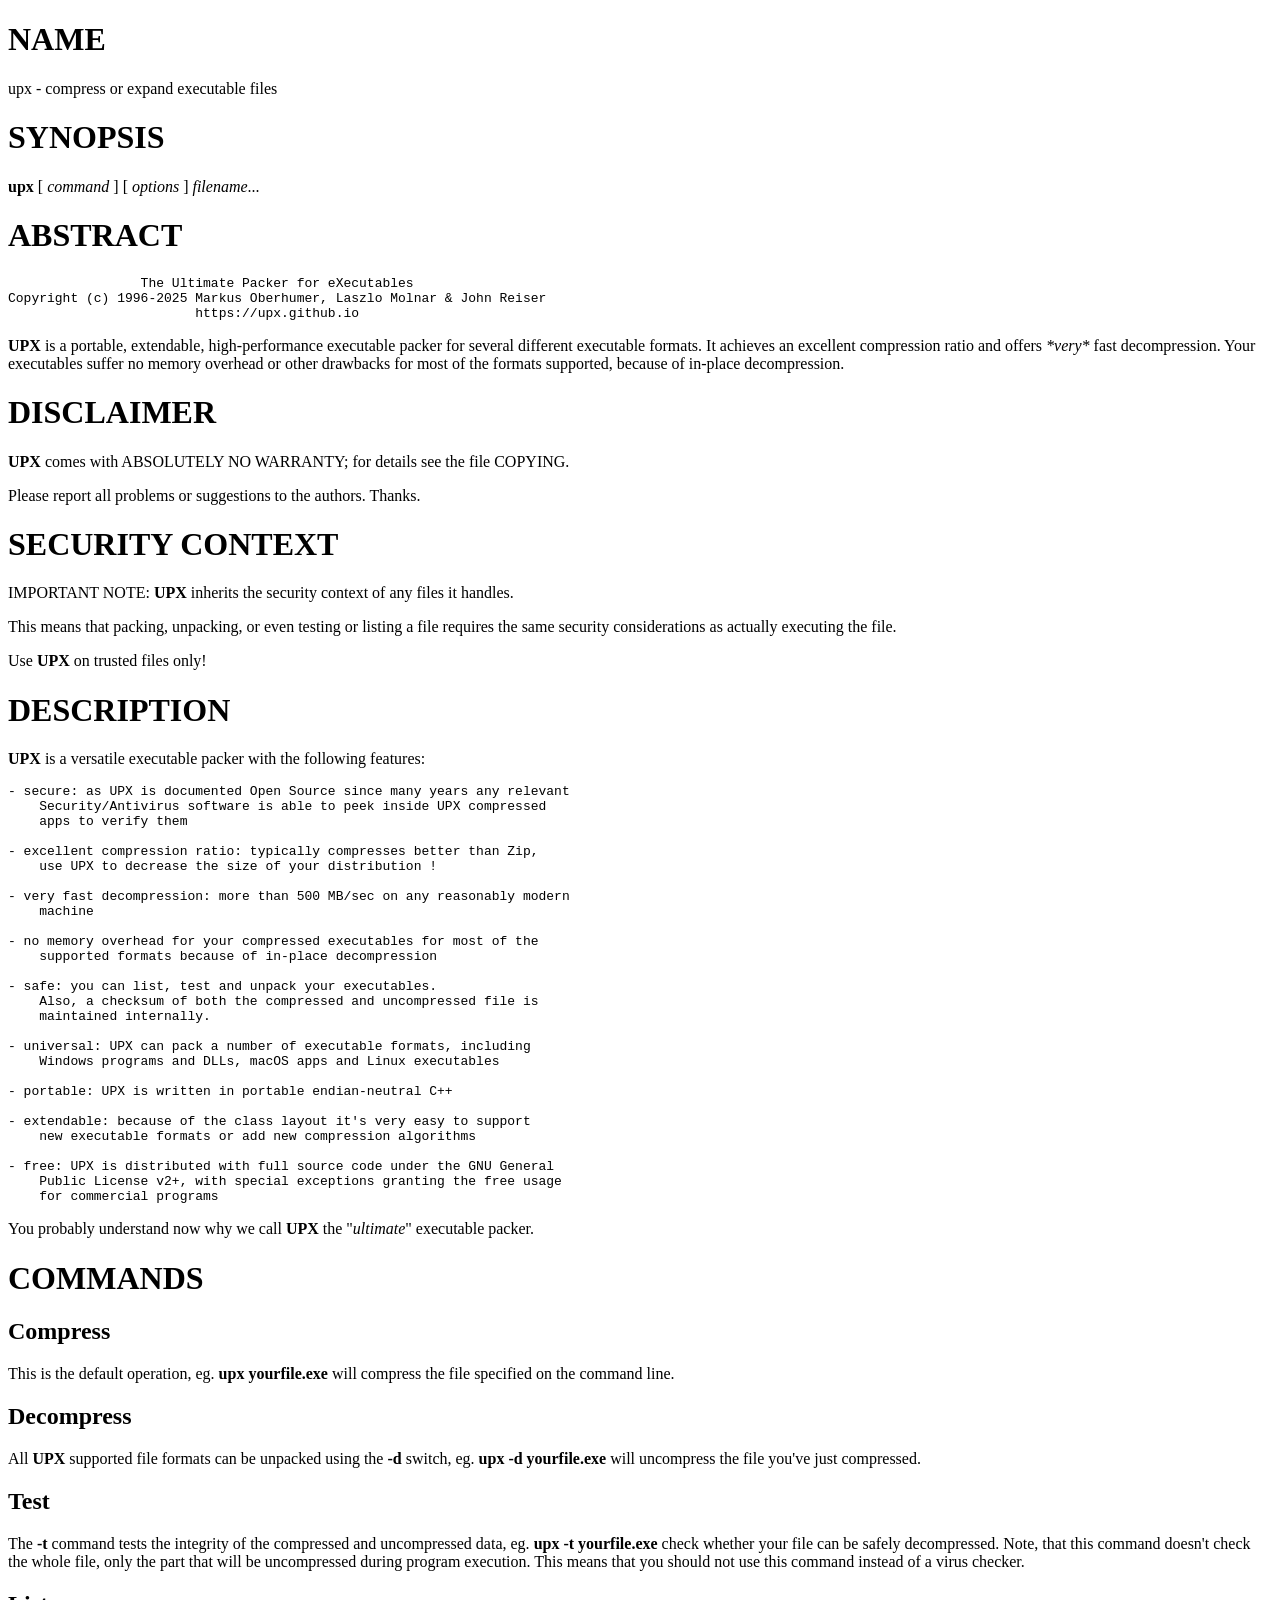
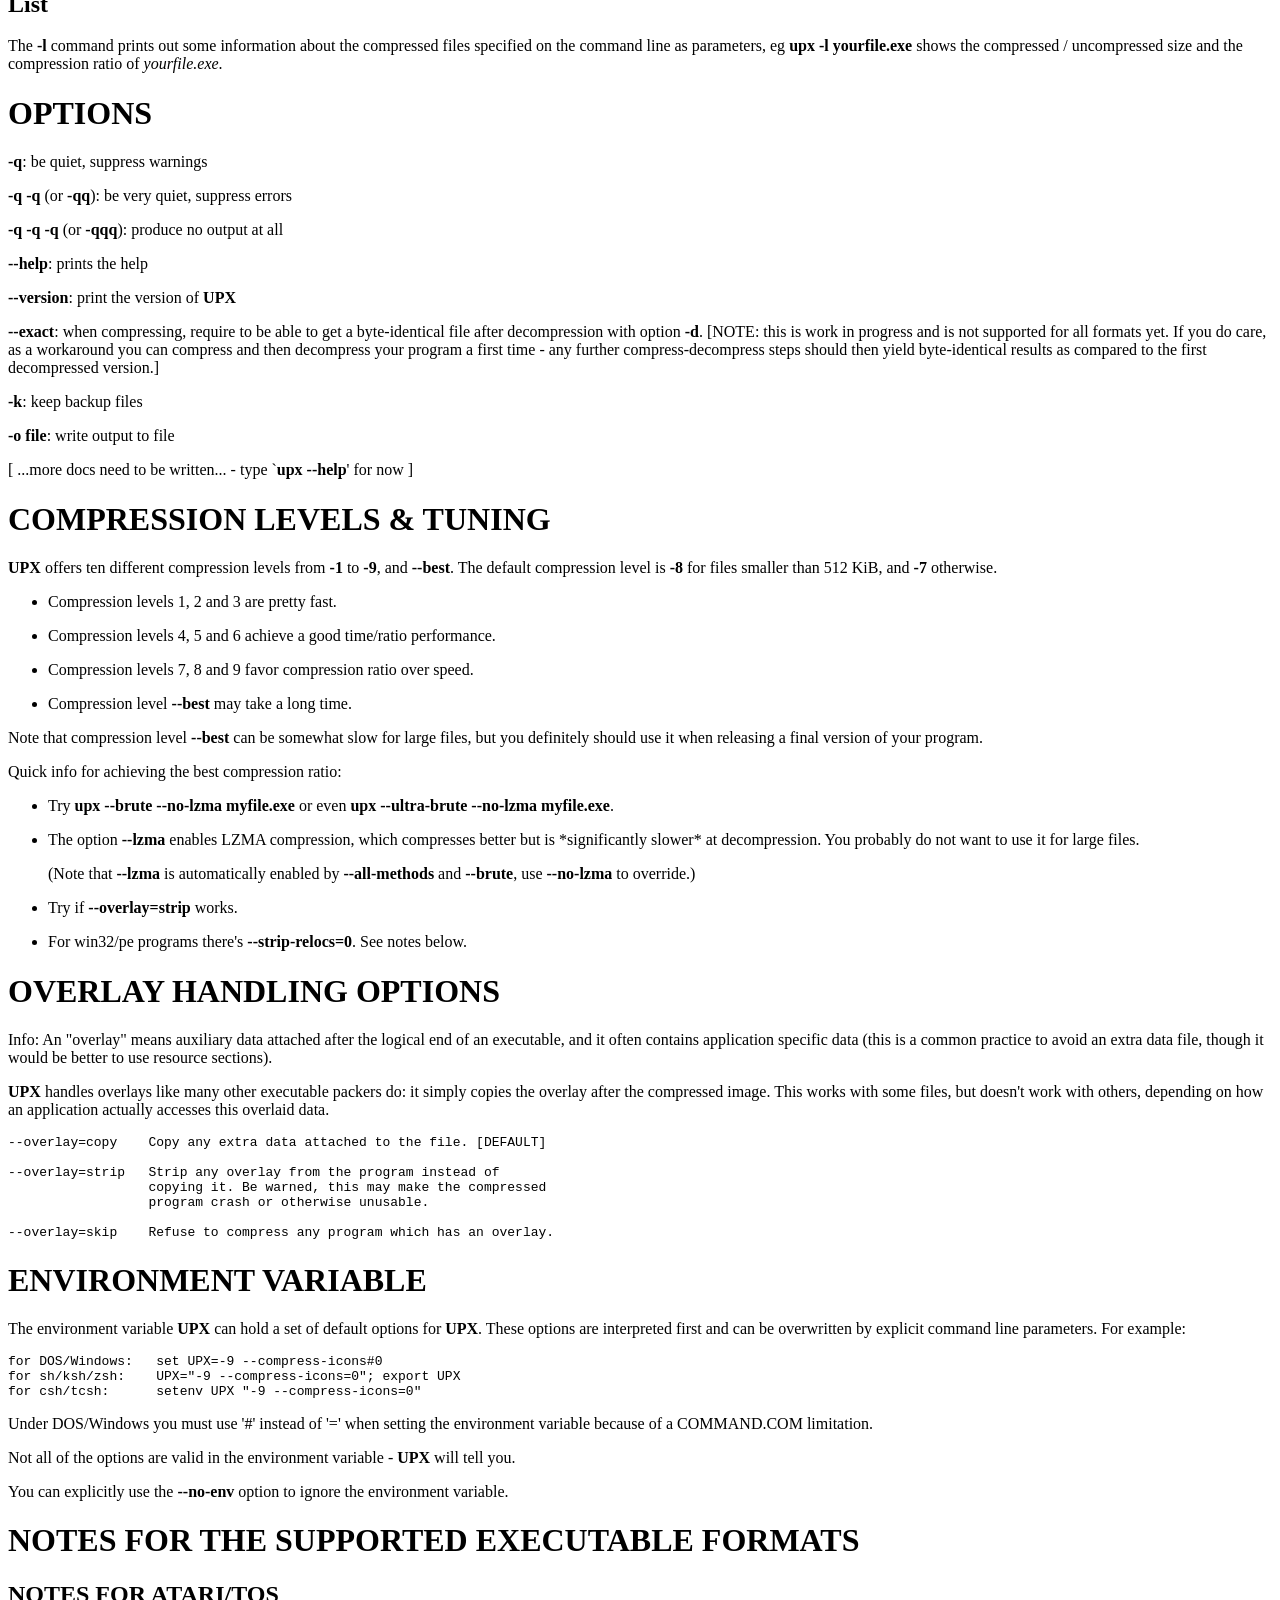
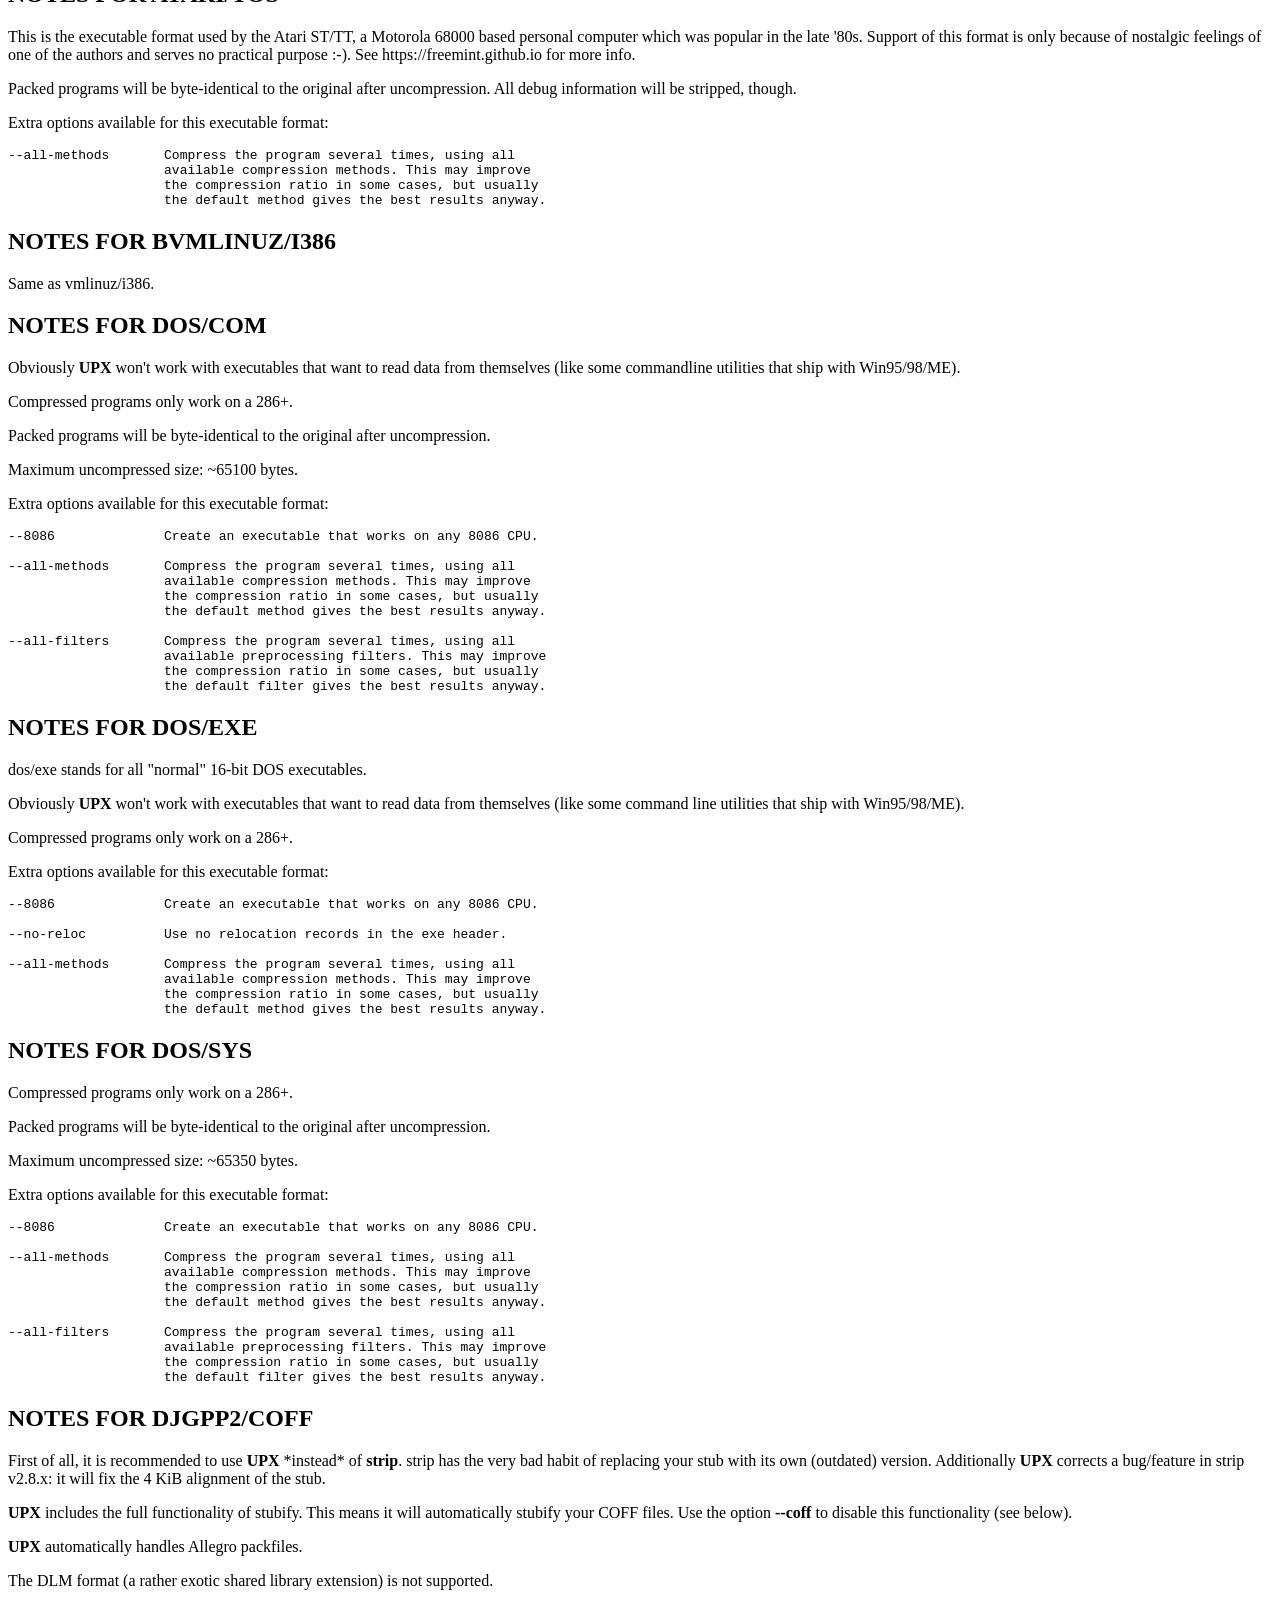
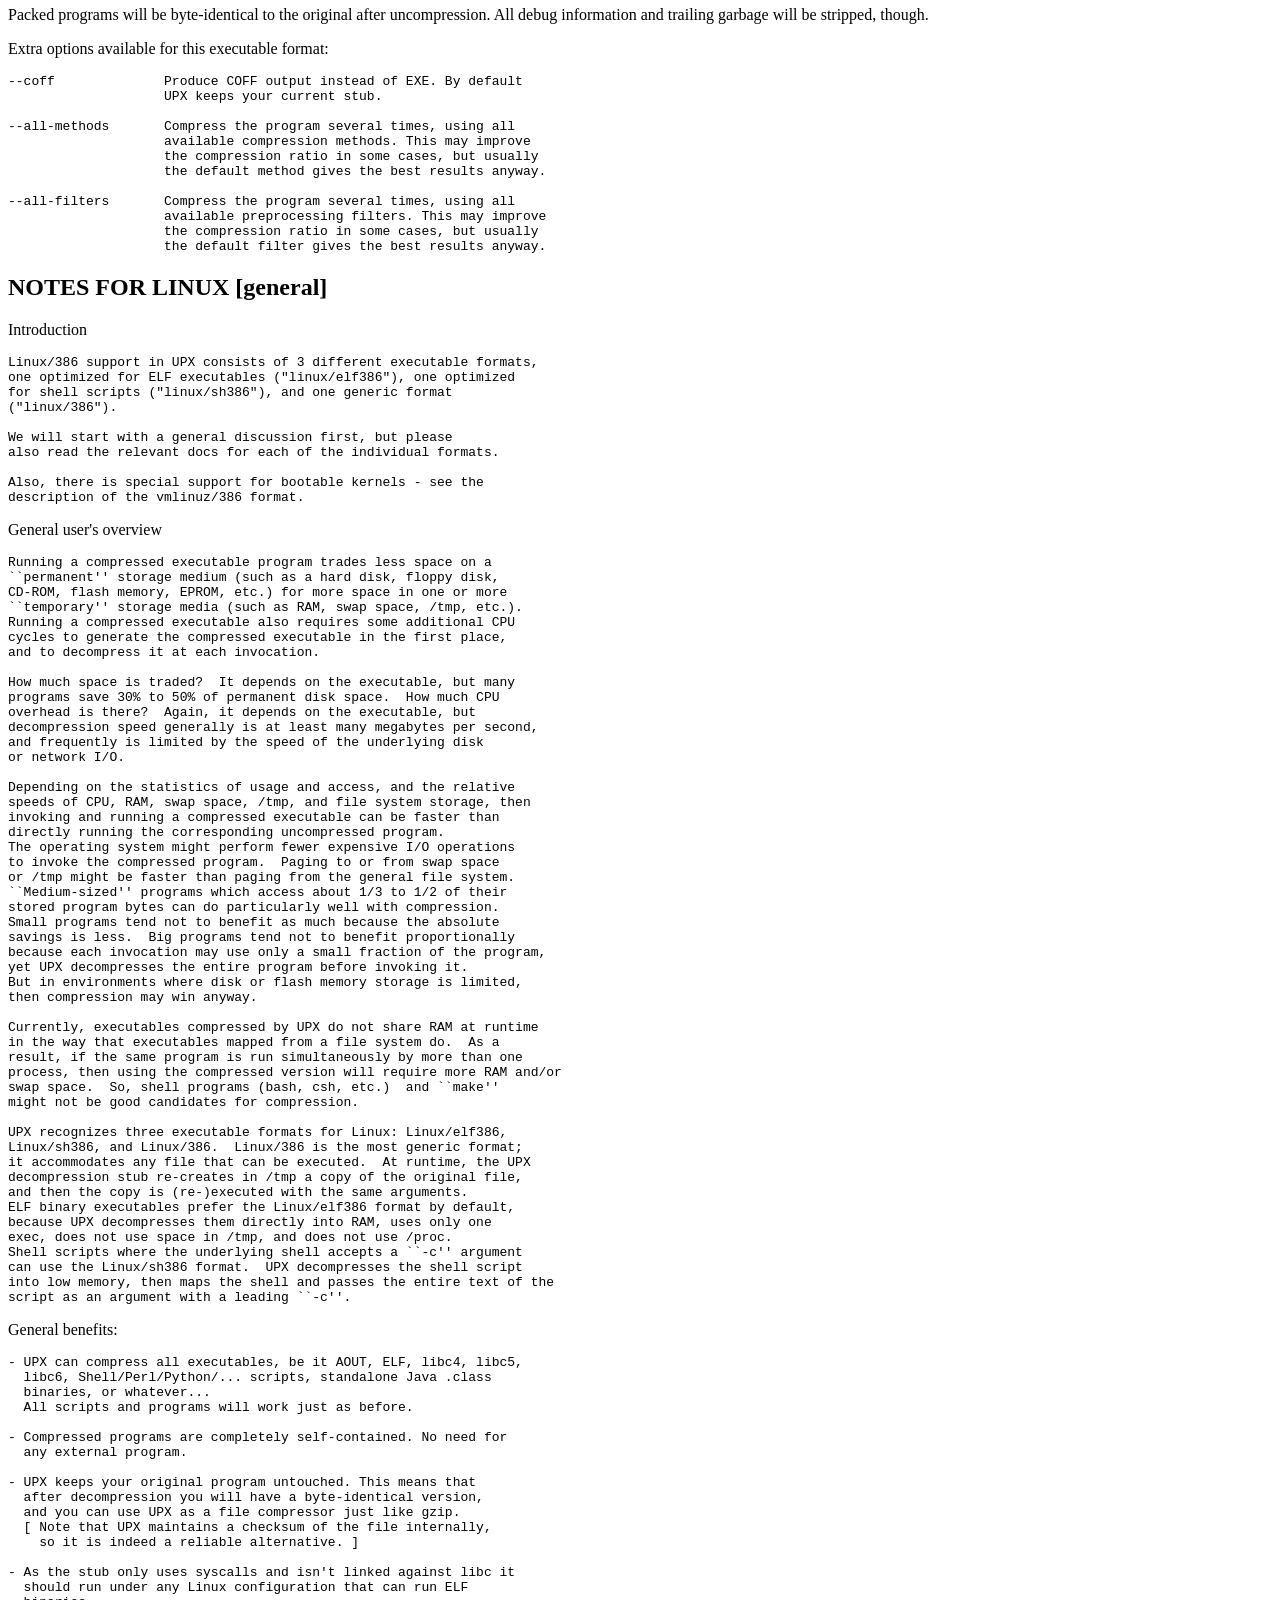
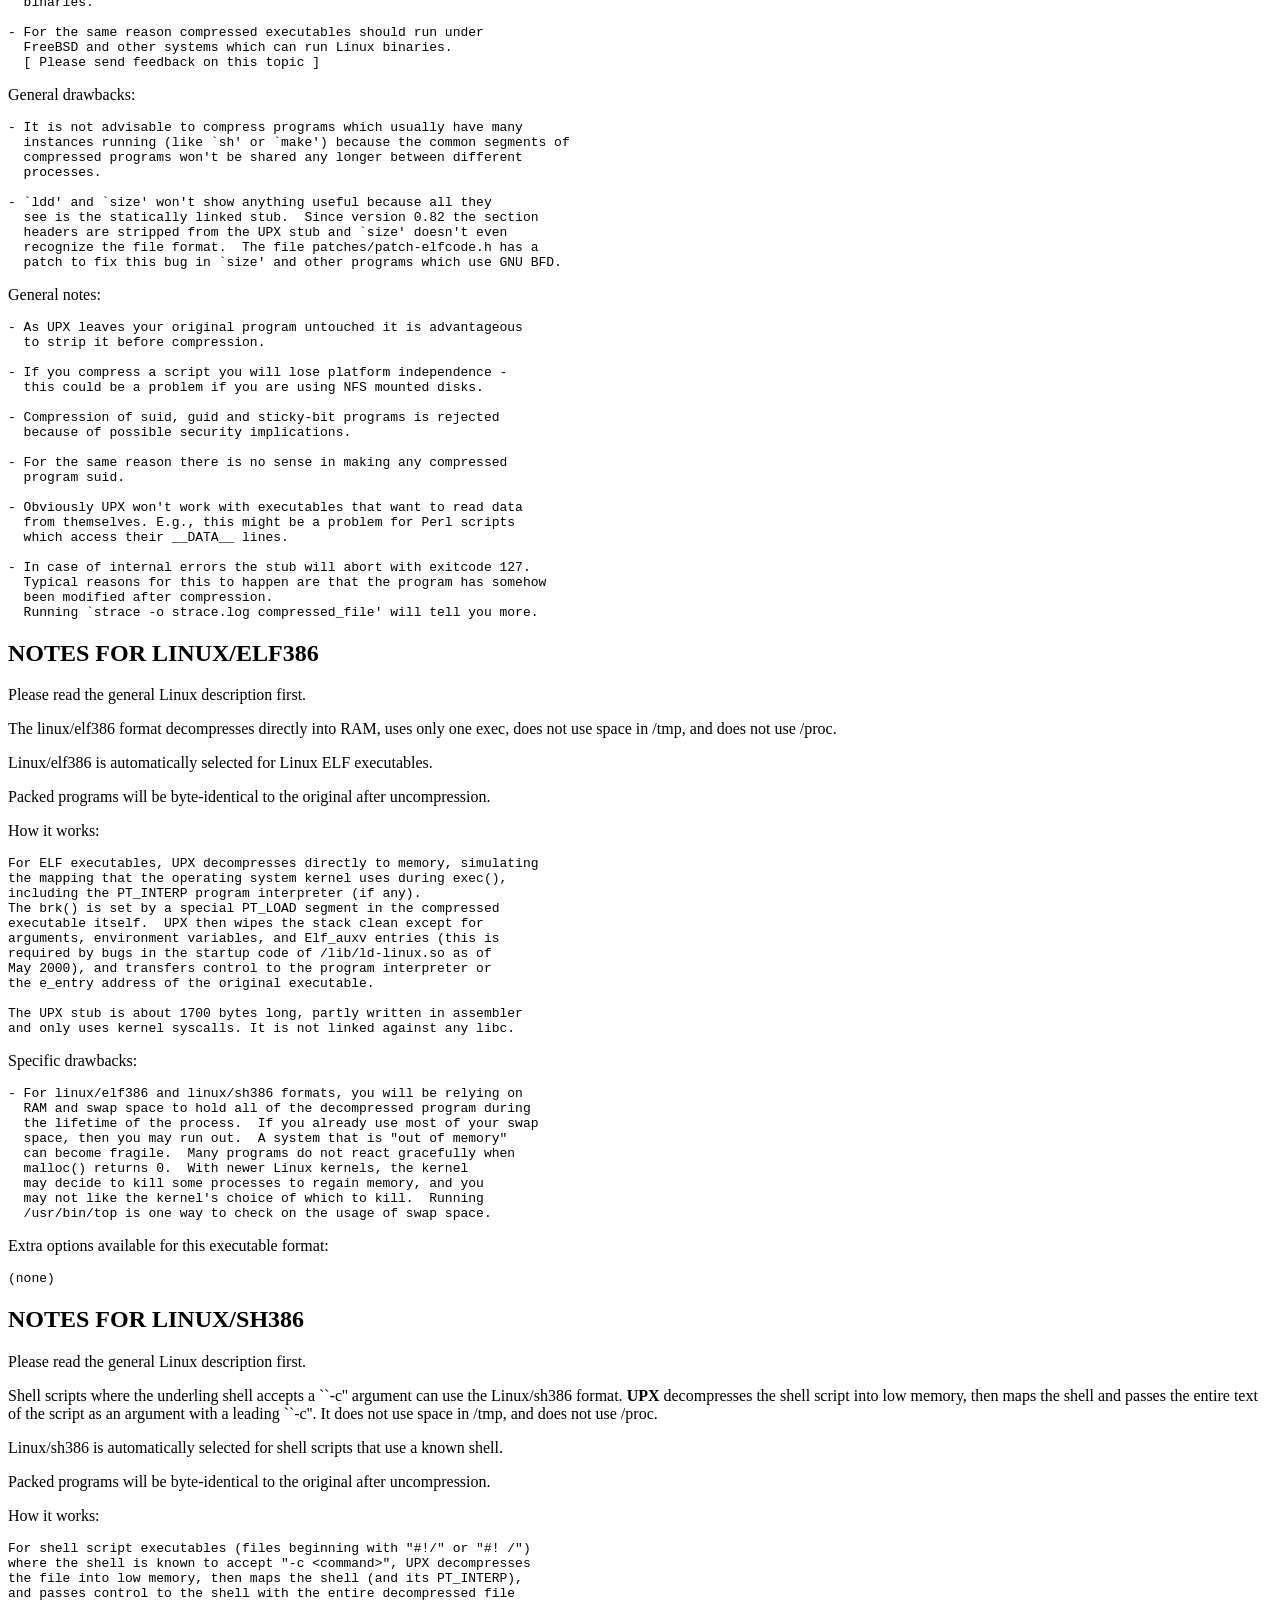
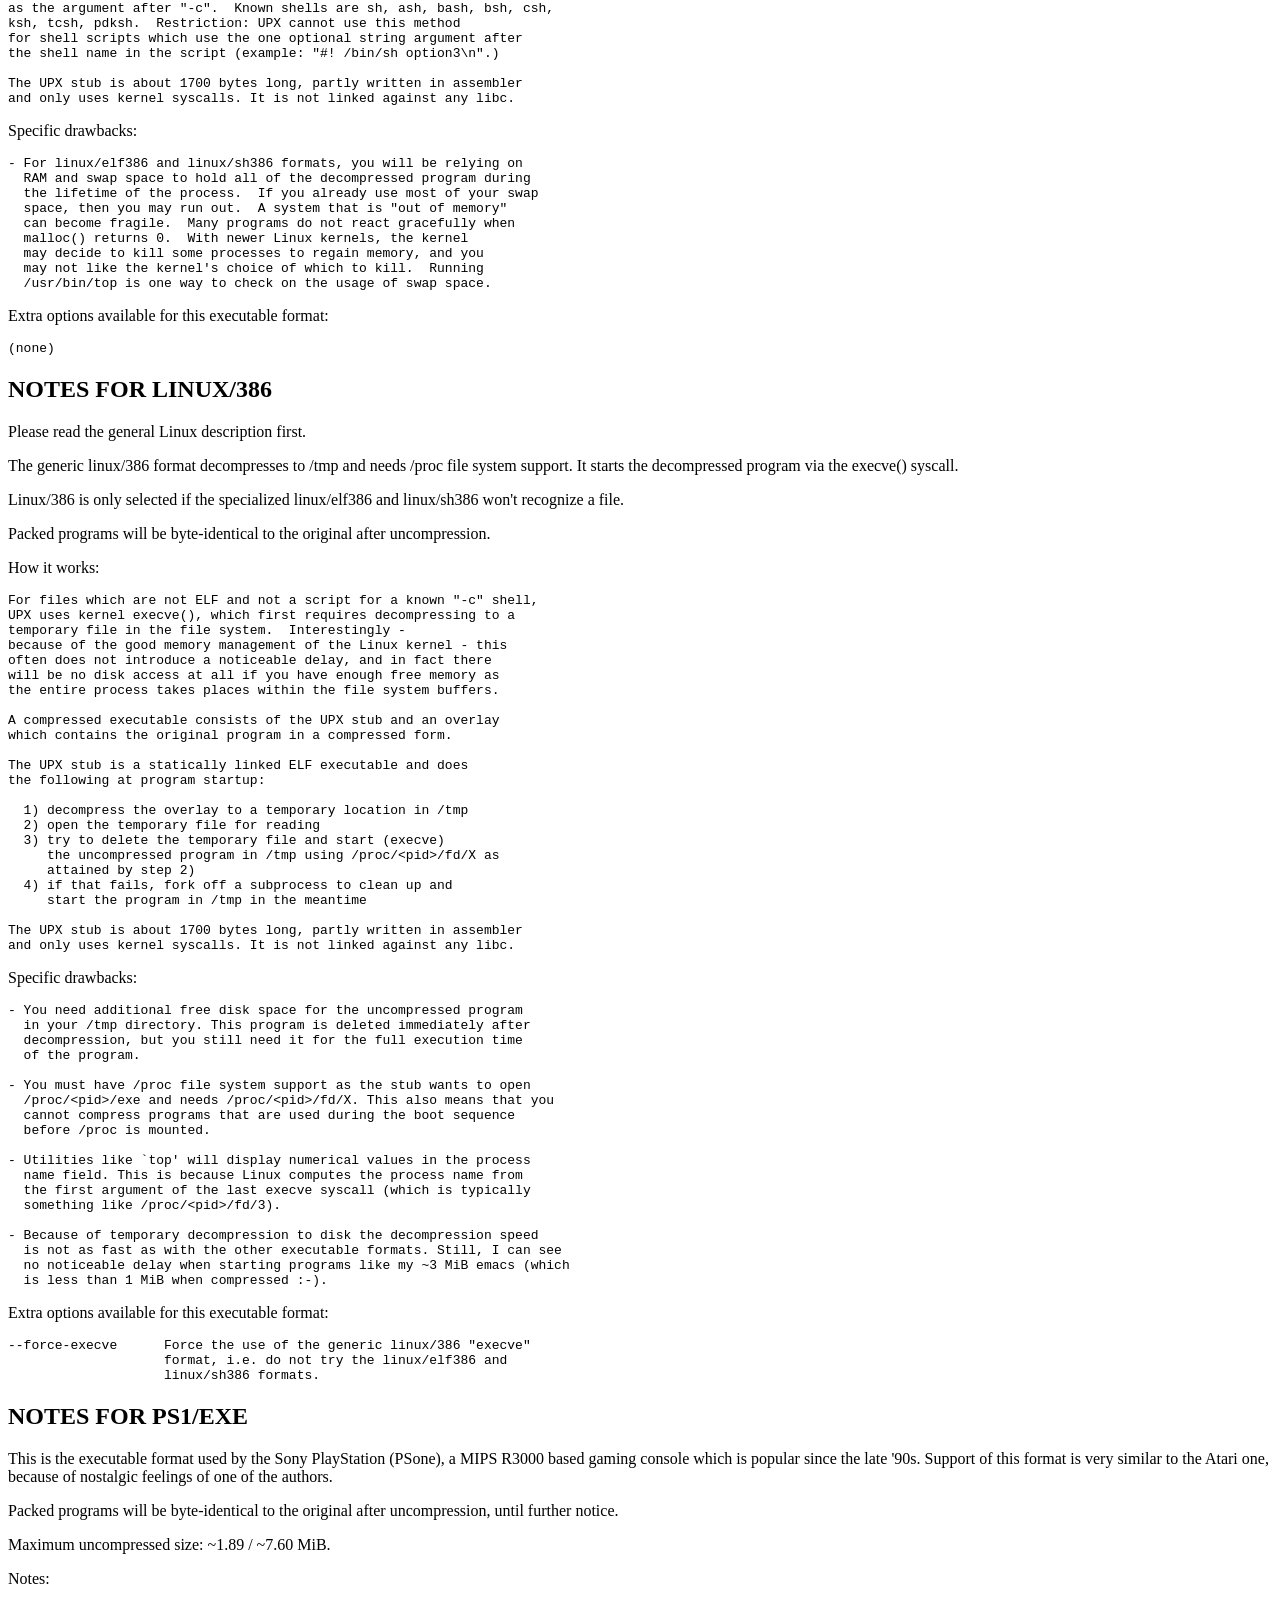
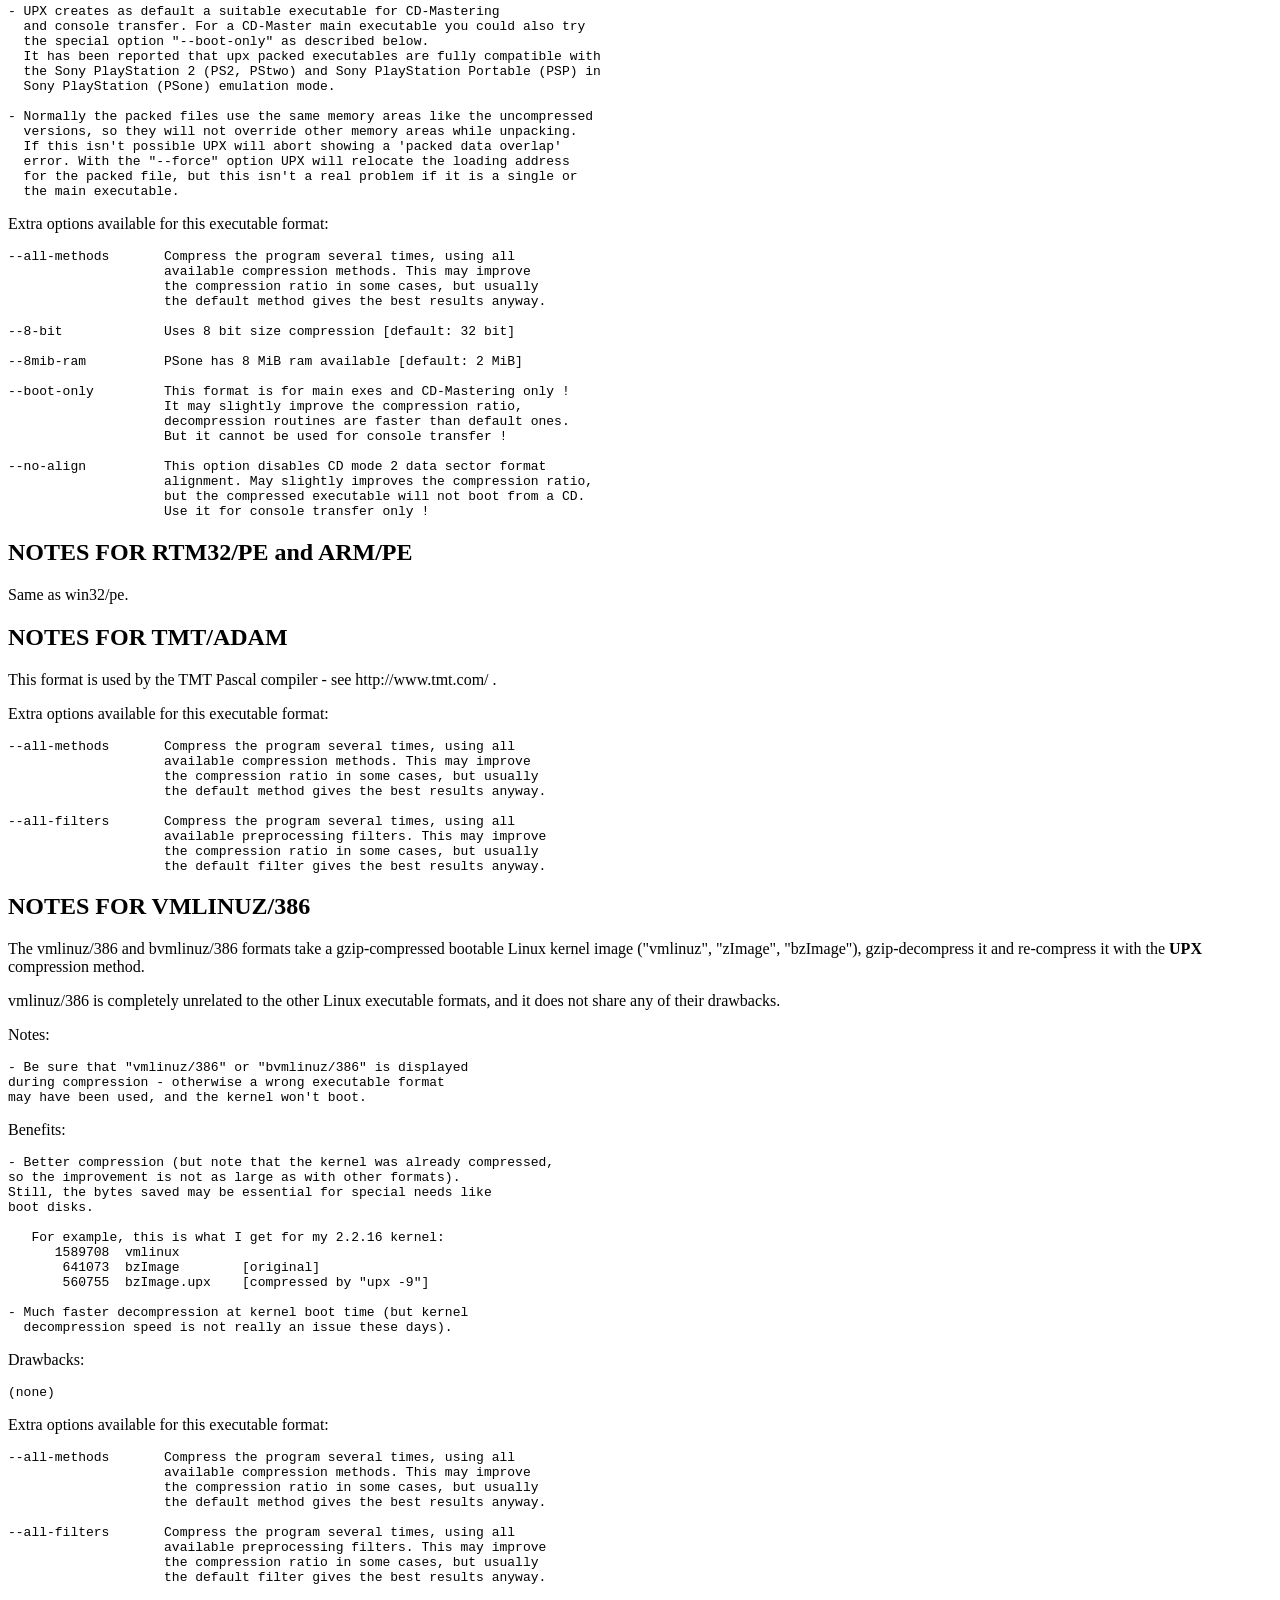
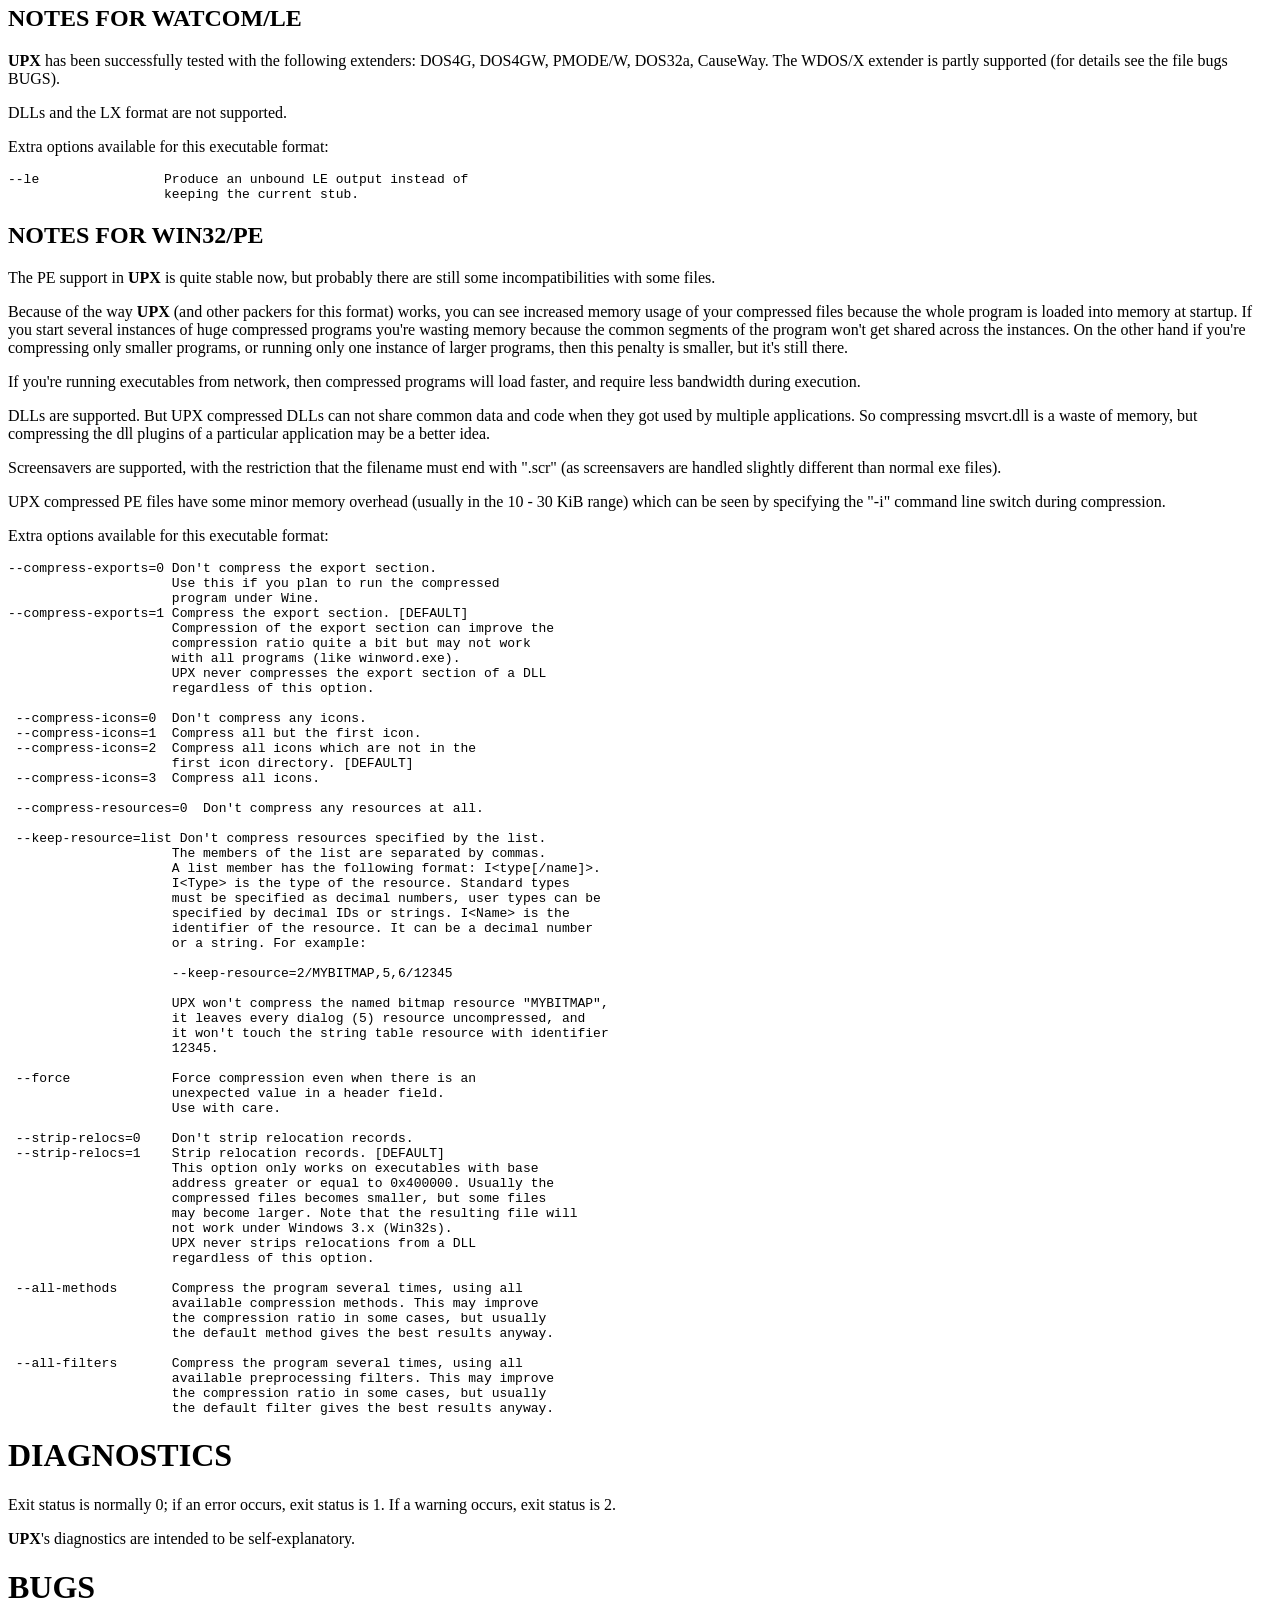
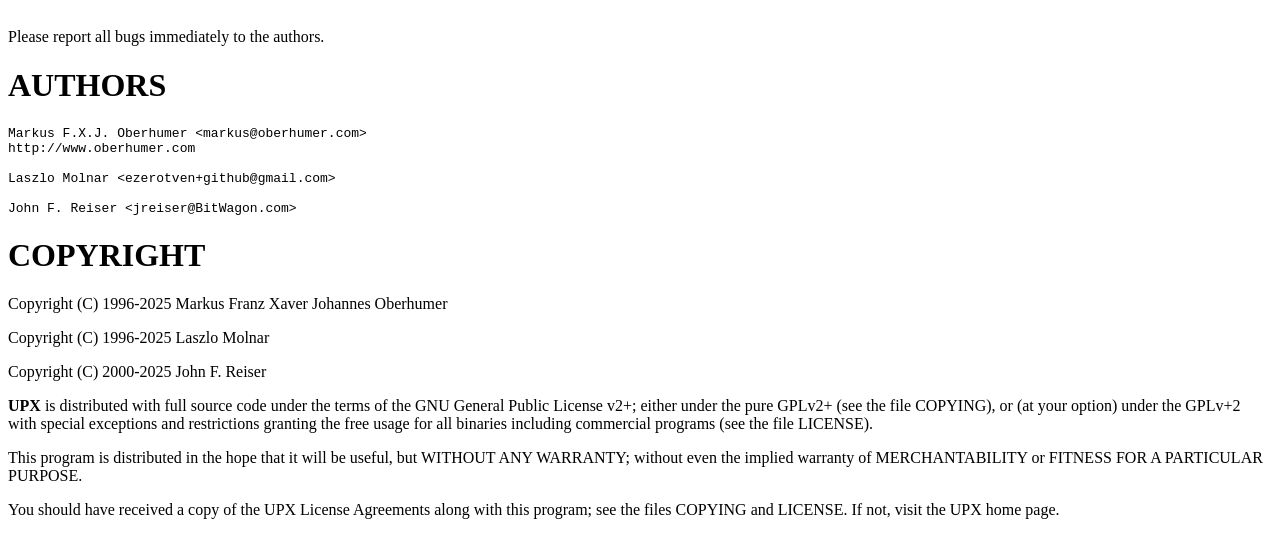
<file: Lite_version/testRoot/jni/3rdparty/upx/upx-5.0.1-arm64_linux/upx-doc.html>
<?xml version="1.0" ?>
<!DOCTYPE html PUBLIC "-//W3C//DTD XHTML 1.0 Strict//EN" "http://www.w3.org/TR/xhtml1/DTD/xhtml1-strict.dtd">
<html xmlns="http://www.w3.org/1999/xhtml">
<head>
<title>upx - compress or expand executable files</title>
<meta http-equiv="content-type" content="text/html; charset=utf-8" />
<link rev="made" href="mailto:root@localhost" />
</head>

<body>



<h1 id="NAME">NAME</h1>

<p>upx - compress or expand executable files</p>

<h1 id="SYNOPSIS">SYNOPSIS</h1>

<p><b>upx</b> <span style="white-space: nowrap;">[ <i>command</i> ]</span> <span style="white-space: nowrap;">[ <i>options</i> ]</span> <i>filename</i>...</p>

<h1 id="ABSTRACT">ABSTRACT</h1>

<pre><code>                 The Ultimate Packer for eXecutables
Copyright (c) 1996-2025 Markus Oberhumer, Laszlo Molnar &amp; John Reiser
                        https://upx.github.io</code></pre>

<p><b>UPX</b> is a portable, extendable, high-performance executable packer for several different executable formats. It achieves an excellent compression ratio and offers <i>*very*</i> fast decompression. Your executables suffer no memory overhead or other drawbacks for most of the formats supported, because of in-place decompression.</p>

<h1 id="DISCLAIMER">DISCLAIMER</h1>

<p><b>UPX</b> comes with ABSOLUTELY NO WARRANTY; for details see the file COPYING.</p>

<p>Please report all problems or suggestions to the authors. Thanks.</p>

<h1 id="SECURITY-CONTEXT">SECURITY CONTEXT</h1>

<p>IMPORTANT NOTE: <b>UPX</b> inherits the security context of any files it handles.</p>

<p>This means that packing, unpacking, or even testing or listing a file requires the same security considerations as actually executing the file.</p>

<p>Use <b>UPX</b> on trusted files only!</p>

<h1 id="DESCRIPTION">DESCRIPTION</h1>

<p><b>UPX</b> is a versatile executable packer with the following features:</p>

<pre><code>- secure: as UPX is documented Open Source since many years any relevant
    Security/Antivirus software is able to peek inside UPX compressed
    apps to verify them

- excellent compression ratio: typically compresses better than Zip,
    use UPX to decrease the size of your distribution !

- very fast decompression: more than 500 MB/sec on any reasonably modern
    machine

- no memory overhead for your compressed executables for most of the
    supported formats because of in-place decompression

- safe: you can list, test and unpack your executables.
    Also, a checksum of both the compressed and uncompressed file is
    maintained internally.

- universal: UPX can pack a number of executable formats, including
    Windows programs and DLLs, macOS apps and Linux executables

- portable: UPX is written in portable endian-neutral C++

- extendable: because of the class layout it&#39;s very easy to support
    new executable formats or add new compression algorithms

- free: UPX is distributed with full source code under the GNU General
    Public License v2+, with special exceptions granting the free usage
    for commercial programs</code></pre>

<p>You probably understand now why we call <b>UPX</b> the &quot;<i>ultimate</i>&quot; executable packer.</p>

<h1 id="COMMANDS">COMMANDS</h1>

<h2 id="Compress">Compress</h2>

<p>This is the default operation, eg. <b>upx yourfile.exe</b> will compress the file specified on the command line.</p>

<h2 id="Decompress">Decompress</h2>

<p>All <b>UPX</b> supported file formats can be unpacked using the <b>-d</b> switch, eg. <b>upx -d yourfile.exe</b> will uncompress the file you&#39;ve just compressed.</p>

<h2 id="Test">Test</h2>

<p>The <b>-t</b> command tests the integrity of the compressed and uncompressed data, eg. <b>upx -t yourfile.exe</b> check whether your file can be safely decompressed. Note, that this command doesn&#39;t check the whole file, only the part that will be uncompressed during program execution. This means that you should not use this command instead of a virus checker.</p>

<h2 id="List">List</h2>

<p>The <b>-l</b> command prints out some information about the compressed files specified on the command line as parameters, eg <b>upx -l yourfile.exe</b> shows the compressed / uncompressed size and the compression ratio of <i>yourfile.exe</i>.</p>

<h1 id="OPTIONS">OPTIONS</h1>

<p><b>-q</b>: be quiet, suppress warnings</p>

<p><b>-q -q</b> (or <b>-qq</b>): be very quiet, suppress errors</p>

<p><b>-q -q -q</b> (or <b>-qqq</b>): produce no output at all</p>

<p><b>--help</b>: prints the help</p>

<p><b>--version</b>: print the version of <b>UPX</b></p>

<p><b>--exact</b>: when compressing, require to be able to get a byte-identical file after decompression with option <b>-d</b>. [NOTE: this is work in progress and is not supported for all formats yet. If you do care, as a workaround you can compress and then decompress your program a first time - any further compress-decompress steps should then yield byte-identical results as compared to the first decompressed version.]</p>

<p><b>-k</b>: keep backup files</p>

<p><b>-o file</b>: write output to file</p>

<p>[ ...more docs need to be written... - type `<b>upx --help</b>&#39; for now ]</p>

<h1 id="COMPRESSION-LEVELS-TUNING">COMPRESSION LEVELS &amp; TUNING</h1>

<p><b>UPX</b> offers ten different compression levels from <b>-1</b> to <b>-9</b>, and <b>--best</b>. The default compression level is <b>-8</b> for files smaller than 512 KiB, and <b>-7</b> otherwise.</p>

<ul>

<li><p>Compression levels 1, 2 and 3 are pretty fast.</p>

</li>
<li><p>Compression levels 4, 5 and 6 achieve a good time/ratio performance.</p>

</li>
<li><p>Compression levels 7, 8 and 9 favor compression ratio over speed.</p>

</li>
<li><p>Compression level <b>--best</b> may take a long time.</p>

</li>
</ul>

<p>Note that compression level <b>--best</b> can be somewhat slow for large files, but you definitely should use it when releasing a final version of your program.</p>

<p>Quick info for achieving the best compression ratio:</p>

<ul>

<li><p>Try <b>upx --brute --no-lzma myfile.exe</b> or even <b>upx --ultra-brute --no-lzma myfile.exe</b>.</p>

</li>
<li><p>The option <b>--lzma</b> enables LZMA compression, which compresses better but is *significantly slower* at decompression. You probably do not want to use it for large files.</p>

<p>(Note that <b>--lzma</b> is automatically enabled by <b>--all-methods</b> and <b>--brute</b>, use <b>--no-lzma</b> to override.)</p>

</li>
<li><p>Try if <b>--overlay=strip</b> works.</p>

</li>
<li><p>For win32/pe programs there&#39;s <b>--strip-relocs=0</b>. See notes below.</p>

</li>
</ul>

<h1 id="OVERLAY-HANDLING-OPTIONS">OVERLAY HANDLING OPTIONS</h1>

<p>Info: An &quot;overlay&quot; means auxiliary data attached after the logical end of an executable, and it often contains application specific data (this is a common practice to avoid an extra data file, though it would be better to use resource sections).</p>

<p><b>UPX</b> handles overlays like many other executable packers do: it simply copies the overlay after the compressed image. This works with some files, but doesn&#39;t work with others, depending on how an application actually accesses this overlaid data.</p>

<pre><code>--overlay=copy    Copy any extra data attached to the file. [DEFAULT]

--overlay=strip   Strip any overlay from the program instead of
                  copying it. Be warned, this may make the compressed
                  program crash or otherwise unusable.

--overlay=skip    Refuse to compress any program which has an overlay.</code></pre>

<h1 id="ENVIRONMENT-VARIABLE">ENVIRONMENT VARIABLE</h1>

<p>The environment variable <b>UPX</b> can hold a set of default options for <b>UPX</b>. These options are interpreted first and can be overwritten by explicit command line parameters. For example:</p>

<pre><code>for DOS/Windows:   set UPX=-9 --compress-icons#0
for sh/ksh/zsh:    UPX=&quot;-9 --compress-icons=0&quot;; export UPX
for csh/tcsh:      setenv UPX &quot;-9 --compress-icons=0&quot;</code></pre>

<p>Under DOS/Windows you must use &#39;#&#39; instead of &#39;=&#39; when setting the environment variable because of a COMMAND.COM limitation.</p>

<p>Not all of the options are valid in the environment variable - <b>UPX</b> will tell you.</p>

<p>You can explicitly use the <b>--no-env</b> option to ignore the environment variable.</p>

<h1 id="NOTES-FOR-THE-SUPPORTED-EXECUTABLE-FORMATS">NOTES FOR THE SUPPORTED EXECUTABLE FORMATS</h1>

<h2 id="NOTES-FOR-ATARI-TOS">NOTES FOR ATARI/TOS</h2>

<p>This is the executable format used by the Atari ST/TT, a Motorola 68000 based personal computer which was popular in the late &#39;80s. Support of this format is only because of nostalgic feelings of one of the authors and serves no practical purpose :-). See https://freemint.github.io for more info.</p>

<p>Packed programs will be byte-identical to the original after uncompression. All debug information will be stripped, though.</p>

<p>Extra options available for this executable format:</p>

<pre><code>--all-methods       Compress the program several times, using all
                    available compression methods. This may improve
                    the compression ratio in some cases, but usually
                    the default method gives the best results anyway.</code></pre>

<h2 id="NOTES-FOR-BVMLINUZ-I386">NOTES FOR BVMLINUZ/I386</h2>

<p>Same as vmlinuz/i386.</p>

<h2 id="NOTES-FOR-DOS-COM">NOTES FOR DOS/COM</h2>

<p>Obviously <b>UPX</b> won&#39;t work with executables that want to read data from themselves (like some commandline utilities that ship with Win95/98/ME).</p>

<p>Compressed programs only work on a 286+.</p>

<p>Packed programs will be byte-identical to the original after uncompression.</p>

<p>Maximum uncompressed size: ~65100 bytes.</p>

<p>Extra options available for this executable format:</p>

<pre><code>--8086              Create an executable that works on any 8086 CPU.

--all-methods       Compress the program several times, using all
                    available compression methods. This may improve
                    the compression ratio in some cases, but usually
                    the default method gives the best results anyway.

--all-filters       Compress the program several times, using all
                    available preprocessing filters. This may improve
                    the compression ratio in some cases, but usually
                    the default filter gives the best results anyway.</code></pre>

<h2 id="NOTES-FOR-DOS-EXE">NOTES FOR DOS/EXE</h2>

<p>dos/exe stands for all &quot;normal&quot; 16-bit DOS executables.</p>

<p>Obviously <b>UPX</b> won&#39;t work with executables that want to read data from themselves (like some command line utilities that ship with Win95/98/ME).</p>

<p>Compressed programs only work on a 286+.</p>

<p>Extra options available for this executable format:</p>

<pre><code>--8086              Create an executable that works on any 8086 CPU.

--no-reloc          Use no relocation records in the exe header.

--all-methods       Compress the program several times, using all
                    available compression methods. This may improve
                    the compression ratio in some cases, but usually
                    the default method gives the best results anyway.</code></pre>

<h2 id="NOTES-FOR-DOS-SYS">NOTES FOR DOS/SYS</h2>

<p>Compressed programs only work on a 286+.</p>

<p>Packed programs will be byte-identical to the original after uncompression.</p>

<p>Maximum uncompressed size: ~65350 bytes.</p>

<p>Extra options available for this executable format:</p>

<pre><code>--8086              Create an executable that works on any 8086 CPU.

--all-methods       Compress the program several times, using all
                    available compression methods. This may improve
                    the compression ratio in some cases, but usually
                    the default method gives the best results anyway.

--all-filters       Compress the program several times, using all
                    available preprocessing filters. This may improve
                    the compression ratio in some cases, but usually
                    the default filter gives the best results anyway.</code></pre>

<h2 id="NOTES-FOR-DJGPP2-COFF">NOTES FOR DJGPP2/COFF</h2>

<p>First of all, it is recommended to use <b>UPX</b> *instead* of <b>strip</b>. strip has the very bad habit of replacing your stub with its own (outdated) version. Additionally <b>UPX</b> corrects a bug/feature in strip v2.8.x: it will fix the 4 KiB alignment of the stub.</p>

<p><b>UPX</b> includes the full functionality of stubify. This means it will automatically stubify your COFF files. Use the option <b>--coff</b> to disable this functionality (see below).</p>

<p><b>UPX</b> automatically handles Allegro packfiles.</p>

<p>The DLM format (a rather exotic shared library extension) is not supported.</p>

<p>Packed programs will be byte-identical to the original after uncompression. All debug information and trailing garbage will be stripped, though.</p>

<p>Extra options available for this executable format:</p>

<pre><code>--coff              Produce COFF output instead of EXE. By default
                    UPX keeps your current stub.

--all-methods       Compress the program several times, using all
                    available compression methods. This may improve
                    the compression ratio in some cases, but usually
                    the default method gives the best results anyway.

--all-filters       Compress the program several times, using all
                    available preprocessing filters. This may improve
                    the compression ratio in some cases, but usually
                    the default filter gives the best results anyway.</code></pre>

<h2 id="NOTES-FOR-LINUX-general">NOTES FOR LINUX [general]</h2>

<p>Introduction</p>

<pre><code>Linux/386 support in UPX consists of 3 different executable formats,
one optimized for ELF executables (&quot;linux/elf386&quot;), one optimized
for shell scripts (&quot;linux/sh386&quot;), and one generic format
(&quot;linux/386&quot;).

We will start with a general discussion first, but please
also read the relevant docs for each of the individual formats.

Also, there is special support for bootable kernels - see the
description of the vmlinuz/386 format.</code></pre>

<p>General user&#39;s overview</p>

<pre><code>Running a compressed executable program trades less space on a
``permanent&#39;&#39; storage medium (such as a hard disk, floppy disk,
CD-ROM, flash memory, EPROM, etc.) for more space in one or more
``temporary&#39;&#39; storage media (such as RAM, swap space, /tmp, etc.).
Running a compressed executable also requires some additional CPU
cycles to generate the compressed executable in the first place,
and to decompress it at each invocation.

How much space is traded?  It depends on the executable, but many
programs save 30% to 50% of permanent disk space.  How much CPU
overhead is there?  Again, it depends on the executable, but
decompression speed generally is at least many megabytes per second,
and frequently is limited by the speed of the underlying disk
or network I/O.

Depending on the statistics of usage and access, and the relative
speeds of CPU, RAM, swap space, /tmp, and file system storage, then
invoking and running a compressed executable can be faster than
directly running the corresponding uncompressed program.
The operating system might perform fewer expensive I/O operations
to invoke the compressed program.  Paging to or from swap space
or /tmp might be faster than paging from the general file system.
``Medium-sized&#39;&#39; programs which access about 1/3 to 1/2 of their
stored program bytes can do particularly well with compression.
Small programs tend not to benefit as much because the absolute
savings is less.  Big programs tend not to benefit proportionally
because each invocation may use only a small fraction of the program,
yet UPX decompresses the entire program before invoking it.
But in environments where disk or flash memory storage is limited,
then compression may win anyway.

Currently, executables compressed by UPX do not share RAM at runtime
in the way that executables mapped from a file system do.  As a
result, if the same program is run simultaneously by more than one
process, then using the compressed version will require more RAM and/or
swap space.  So, shell programs (bash, csh, etc.)  and ``make&#39;&#39;
might not be good candidates for compression.

UPX recognizes three executable formats for Linux: Linux/elf386,
Linux/sh386, and Linux/386.  Linux/386 is the most generic format;
it accommodates any file that can be executed.  At runtime, the UPX
decompression stub re-creates in /tmp a copy of the original file,
and then the copy is (re-)executed with the same arguments.
ELF binary executables prefer the Linux/elf386 format by default,
because UPX decompresses them directly into RAM, uses only one
exec, does not use space in /tmp, and does not use /proc.
Shell scripts where the underlying shell accepts a ``-c&#39;&#39; argument
can use the Linux/sh386 format.  UPX decompresses the shell script
into low memory, then maps the shell and passes the entire text of the
script as an argument with a leading ``-c&#39;&#39;.</code></pre>

<p>General benefits:</p>

<pre><code>- UPX can compress all executables, be it AOUT, ELF, libc4, libc5,
  libc6, Shell/Perl/Python/... scripts, standalone Java .class
  binaries, or whatever...
  All scripts and programs will work just as before.

- Compressed programs are completely self-contained. No need for
  any external program.

- UPX keeps your original program untouched. This means that
  after decompression you will have a byte-identical version,
  and you can use UPX as a file compressor just like gzip.
  [ Note that UPX maintains a checksum of the file internally,
    so it is indeed a reliable alternative. ]

- As the stub only uses syscalls and isn&#39;t linked against libc it
  should run under any Linux configuration that can run ELF
  binaries.

- For the same reason compressed executables should run under
  FreeBSD and other systems which can run Linux binaries.
  [ Please send feedback on this topic ]</code></pre>

<p>General drawbacks:</p>

<pre><code>- It is not advisable to compress programs which usually have many
  instances running (like `sh&#39; or `make&#39;) because the common segments of
  compressed programs won&#39;t be shared any longer between different
  processes.

- `ldd&#39; and `size&#39; won&#39;t show anything useful because all they
  see is the statically linked stub.  Since version 0.82 the section
  headers are stripped from the UPX stub and `size&#39; doesn&#39;t even
  recognize the file format.  The file patches/patch-elfcode.h has a
  patch to fix this bug in `size&#39; and other programs which use GNU BFD.</code></pre>

<p>General notes:</p>

<pre><code>- As UPX leaves your original program untouched it is advantageous
  to strip it before compression.

- If you compress a script you will lose platform independence -
  this could be a problem if you are using NFS mounted disks.

- Compression of suid, guid and sticky-bit programs is rejected
  because of possible security implications.

- For the same reason there is no sense in making any compressed
  program suid.

- Obviously UPX won&#39;t work with executables that want to read data
  from themselves. E.g., this might be a problem for Perl scripts
  which access their __DATA__ lines.

- In case of internal errors the stub will abort with exitcode 127.
  Typical reasons for this to happen are that the program has somehow
  been modified after compression.
  Running `strace -o strace.log compressed_file&#39; will tell you more.</code></pre>

<h2 id="NOTES-FOR-LINUX-ELF386">NOTES FOR LINUX/ELF386</h2>

<p>Please read the general Linux description first.</p>

<p>The linux/elf386 format decompresses directly into RAM, uses only one exec, does not use space in /tmp, and does not use /proc.</p>

<p>Linux/elf386 is automatically selected for Linux ELF executables.</p>

<p>Packed programs will be byte-identical to the original after uncompression.</p>

<p>How it works:</p>

<pre><code>For ELF executables, UPX decompresses directly to memory, simulating
the mapping that the operating system kernel uses during exec(),
including the PT_INTERP program interpreter (if any).
The brk() is set by a special PT_LOAD segment in the compressed
executable itself.  UPX then wipes the stack clean except for
arguments, environment variables, and Elf_auxv entries (this is
required by bugs in the startup code of /lib/ld-linux.so as of
May 2000), and transfers control to the program interpreter or
the e_entry address of the original executable.

The UPX stub is about 1700 bytes long, partly written in assembler
and only uses kernel syscalls. It is not linked against any libc.</code></pre>

<p>Specific drawbacks:</p>

<pre><code>- For linux/elf386 and linux/sh386 formats, you will be relying on
  RAM and swap space to hold all of the decompressed program during
  the lifetime of the process.  If you already use most of your swap
  space, then you may run out.  A system that is &quot;out of memory&quot;
  can become fragile.  Many programs do not react gracefully when
  malloc() returns 0.  With newer Linux kernels, the kernel
  may decide to kill some processes to regain memory, and you
  may not like the kernel&#39;s choice of which to kill.  Running
  /usr/bin/top is one way to check on the usage of swap space.</code></pre>

<p>Extra options available for this executable format:</p>

<pre><code>(none)</code></pre>

<h2 id="NOTES-FOR-LINUX-SH386">NOTES FOR LINUX/SH386</h2>

<p>Please read the general Linux description first.</p>

<p>Shell scripts where the underling shell accepts a ``-c&#39;&#39; argument can use the Linux/sh386 format. <b>UPX</b> decompresses the shell script into low memory, then maps the shell and passes the entire text of the script as an argument with a leading ``-c&#39;&#39;. It does not use space in /tmp, and does not use /proc.</p>

<p>Linux/sh386 is automatically selected for shell scripts that use a known shell.</p>

<p>Packed programs will be byte-identical to the original after uncompression.</p>

<p>How it works:</p>

<pre><code>For shell script executables (files beginning with &quot;#!/&quot; or &quot;#! /&quot;)
where the shell is known to accept &quot;-c &lt;command&gt;&quot;, UPX decompresses
the file into low memory, then maps the shell (and its PT_INTERP),
and passes control to the shell with the entire decompressed file
as the argument after &quot;-c&quot;.  Known shells are sh, ash, bash, bsh, csh,
ksh, tcsh, pdksh.  Restriction: UPX cannot use this method
for shell scripts which use the one optional string argument after
the shell name in the script (example: &quot;#! /bin/sh option3\n&quot;.)

The UPX stub is about 1700 bytes long, partly written in assembler
and only uses kernel syscalls. It is not linked against any libc.</code></pre>

<p>Specific drawbacks:</p>

<pre><code>- For linux/elf386 and linux/sh386 formats, you will be relying on
  RAM and swap space to hold all of the decompressed program during
  the lifetime of the process.  If you already use most of your swap
  space, then you may run out.  A system that is &quot;out of memory&quot;
  can become fragile.  Many programs do not react gracefully when
  malloc() returns 0.  With newer Linux kernels, the kernel
  may decide to kill some processes to regain memory, and you
  may not like the kernel&#39;s choice of which to kill.  Running
  /usr/bin/top is one way to check on the usage of swap space.</code></pre>

<p>Extra options available for this executable format:</p>

<pre><code>(none)</code></pre>

<h2 id="NOTES-FOR-LINUX-386">NOTES FOR LINUX/386</h2>

<p>Please read the general Linux description first.</p>

<p>The generic linux/386 format decompresses to /tmp and needs /proc file system support. It starts the decompressed program via the execve() syscall.</p>

<p>Linux/386 is only selected if the specialized linux/elf386 and linux/sh386 won&#39;t recognize a file.</p>

<p>Packed programs will be byte-identical to the original after uncompression.</p>

<p>How it works:</p>

<pre><code>For files which are not ELF and not a script for a known &quot;-c&quot; shell,
UPX uses kernel execve(), which first requires decompressing to a
temporary file in the file system.  Interestingly -
because of the good memory management of the Linux kernel - this
often does not introduce a noticeable delay, and in fact there
will be no disk access at all if you have enough free memory as
the entire process takes places within the file system buffers.

A compressed executable consists of the UPX stub and an overlay
which contains the original program in a compressed form.

The UPX stub is a statically linked ELF executable and does
the following at program startup:

  1) decompress the overlay to a temporary location in /tmp
  2) open the temporary file for reading
  3) try to delete the temporary file and start (execve)
     the uncompressed program in /tmp using /proc/&lt;pid&gt;/fd/X as
     attained by step 2)
  4) if that fails, fork off a subprocess to clean up and
     start the program in /tmp in the meantime

The UPX stub is about 1700 bytes long, partly written in assembler
and only uses kernel syscalls. It is not linked against any libc.</code></pre>

<p>Specific drawbacks:</p>

<pre><code>- You need additional free disk space for the uncompressed program
  in your /tmp directory. This program is deleted immediately after
  decompression, but you still need it for the full execution time
  of the program.

- You must have /proc file system support as the stub wants to open
  /proc/&lt;pid&gt;/exe and needs /proc/&lt;pid&gt;/fd/X. This also means that you
  cannot compress programs that are used during the boot sequence
  before /proc is mounted.

- Utilities like `top&#39; will display numerical values in the process
  name field. This is because Linux computes the process name from
  the first argument of the last execve syscall (which is typically
  something like /proc/&lt;pid&gt;/fd/3).

- Because of temporary decompression to disk the decompression speed
  is not as fast as with the other executable formats. Still, I can see
  no noticeable delay when starting programs like my ~3 MiB emacs (which
  is less than 1 MiB when compressed :-).</code></pre>

<p>Extra options available for this executable format:</p>

<pre><code>--force-execve      Force the use of the generic linux/386 &quot;execve&quot;
                    format, i.e. do not try the linux/elf386 and
                    linux/sh386 formats.</code></pre>

<h2 id="NOTES-FOR-PS1-EXE">NOTES FOR PS1/EXE</h2>

<p>This is the executable format used by the Sony PlayStation (PSone), a MIPS R3000 based gaming console which is popular since the late &#39;90s. Support of this format is very similar to the Atari one, because of nostalgic feelings of one of the authors.</p>

<p>Packed programs will be byte-identical to the original after uncompression, until further notice.</p>

<p>Maximum uncompressed size: ~1.89 / ~7.60 MiB.</p>

<p>Notes:</p>

<pre><code>- UPX creates as default a suitable executable for CD-Mastering
  and console transfer. For a CD-Master main executable you could also try
  the special option &quot;--boot-only&quot; as described below.
  It has been reported that upx packed executables are fully compatible with
  the Sony PlayStation 2 (PS2, PStwo) and Sony PlayStation Portable (PSP) in
  Sony PlayStation (PSone) emulation mode.

- Normally the packed files use the same memory areas like the uncompressed
  versions, so they will not override other memory areas while unpacking.
  If this isn&#39;t possible UPX will abort showing a &#39;packed data overlap&#39;
  error. With the &quot;--force&quot; option UPX will relocate the loading address
  for the packed file, but this isn&#39;t a real problem if it is a single or
  the main executable.</code></pre>

<p>Extra options available for this executable format:</p>

<pre><code>--all-methods       Compress the program several times, using all
                    available compression methods. This may improve
                    the compression ratio in some cases, but usually
                    the default method gives the best results anyway.

--8-bit             Uses 8 bit size compression [default: 32 bit]

--8mib-ram          PSone has 8 MiB ram available [default: 2 MiB]

--boot-only         This format is for main exes and CD-Mastering only !
                    It may slightly improve the compression ratio,
                    decompression routines are faster than default ones.
                    But it cannot be used for console transfer !

--no-align          This option disables CD mode 2 data sector format
                    alignment. May slightly improves the compression ratio,
                    but the compressed executable will not boot from a CD.
                    Use it for console transfer only !</code></pre>

<h2 id="NOTES-FOR-RTM32-PE-and-ARM-PE">NOTES FOR RTM32/PE and ARM/PE</h2>

<p>Same as win32/pe.</p>

<h2 id="NOTES-FOR-TMT-ADAM">NOTES FOR TMT/ADAM</h2>

<p>This format is used by the TMT Pascal compiler - see http://www.tmt.com/ .</p>

<p>Extra options available for this executable format:</p>

<pre><code>--all-methods       Compress the program several times, using all
                    available compression methods. This may improve
                    the compression ratio in some cases, but usually
                    the default method gives the best results anyway.

--all-filters       Compress the program several times, using all
                    available preprocessing filters. This may improve
                    the compression ratio in some cases, but usually
                    the default filter gives the best results anyway.</code></pre>

<h2 id="NOTES-FOR-VMLINUZ-386">NOTES FOR VMLINUZ/386</h2>

<p>The vmlinuz/386 and bvmlinuz/386 formats take a gzip-compressed bootable Linux kernel image (&quot;vmlinuz&quot;, &quot;zImage&quot;, &quot;bzImage&quot;), gzip-decompress it and re-compress it with the <b>UPX</b> compression method.</p>

<p>vmlinuz/386 is completely unrelated to the other Linux executable formats, and it does not share any of their drawbacks.</p>

<p>Notes:</p>

<pre><code>- Be sure that &quot;vmlinuz/386&quot; or &quot;bvmlinuz/386&quot; is displayed
during compression - otherwise a wrong executable format
may have been used, and the kernel won&#39;t boot.</code></pre>

<p>Benefits:</p>

<pre><code>- Better compression (but note that the kernel was already compressed,
so the improvement is not as large as with other formats).
Still, the bytes saved may be essential for special needs like
boot disks.

   For example, this is what I get for my 2.2.16 kernel:
      1589708  vmlinux
       641073  bzImage        [original]
       560755  bzImage.upx    [compressed by &quot;upx -9&quot;]

- Much faster decompression at kernel boot time (but kernel
  decompression speed is not really an issue these days).</code></pre>

<p>Drawbacks:</p>

<pre><code>(none)</code></pre>

<p>Extra options available for this executable format:</p>

<pre><code>--all-methods       Compress the program several times, using all
                    available compression methods. This may improve
                    the compression ratio in some cases, but usually
                    the default method gives the best results anyway.

--all-filters       Compress the program several times, using all
                    available preprocessing filters. This may improve
                    the compression ratio in some cases, but usually
                    the default filter gives the best results anyway.</code></pre>

<h2 id="NOTES-FOR-WATCOM-LE">NOTES FOR WATCOM/LE</h2>

<p><b>UPX</b> has been successfully tested with the following extenders: DOS4G, DOS4GW, PMODE/W, DOS32a, CauseWay. The WDOS/X extender is partly supported (for details see the file bugs BUGS).</p>

<p>DLLs and the LX format are not supported.</p>

<p>Extra options available for this executable format:</p>

<pre><code>--le                Produce an unbound LE output instead of
                    keeping the current stub.</code></pre>

<h2 id="NOTES-FOR-WIN32-PE">NOTES FOR WIN32/PE</h2>

<p>The PE support in <b>UPX</b> is quite stable now, but probably there are still some incompatibilities with some files.</p>

<p>Because of the way <b>UPX</b> (and other packers for this format) works, you can see increased memory usage of your compressed files because the whole program is loaded into memory at startup. If you start several instances of huge compressed programs you&#39;re wasting memory because the common segments of the program won&#39;t get shared across the instances. On the other hand if you&#39;re compressing only smaller programs, or running only one instance of larger programs, then this penalty is smaller, but it&#39;s still there.</p>

<p>If you&#39;re running executables from network, then compressed programs will load faster, and require less bandwidth during execution.</p>

<p>DLLs are supported. But UPX compressed DLLs can not share common data and code when they got used by multiple applications. So compressing msvcrt.dll is a waste of memory, but compressing the dll plugins of a particular application may be a better idea.</p>

<p>Screensavers are supported, with the restriction that the filename must end with &quot;.scr&quot; (as screensavers are handled slightly different than normal exe files).</p>

<p>UPX compressed PE files have some minor memory overhead (usually in the 10 - 30 KiB range) which can be seen by specifying the &quot;-i&quot; command line switch during compression.</p>

<p>Extra options available for this executable format:</p>

<pre><code>--compress-exports=0 Don&#39;t compress the export section.
                     Use this if you plan to run the compressed
                     program under Wine.
--compress-exports=1 Compress the export section. [DEFAULT]
                     Compression of the export section can improve the
                     compression ratio quite a bit but may not work
                     with all programs (like winword.exe).
                     UPX never compresses the export section of a DLL
                     regardless of this option.

 --compress-icons=0  Don&#39;t compress any icons.
 --compress-icons=1  Compress all but the first icon.
 --compress-icons=2  Compress all icons which are not in the
                     first icon directory. [DEFAULT]
 --compress-icons=3  Compress all icons.

 --compress-resources=0  Don&#39;t compress any resources at all.

 --keep-resource=list Don&#39;t compress resources specified by the list.
                     The members of the list are separated by commas.
                     A list member has the following format: I&lt;type[/name]&gt;.
                     I&lt;Type&gt; is the type of the resource. Standard types
                     must be specified as decimal numbers, user types can be
                     specified by decimal IDs or strings. I&lt;Name&gt; is the
                     identifier of the resource. It can be a decimal number
                     or a string. For example:

                     --keep-resource=2/MYBITMAP,5,6/12345

                     UPX won&#39;t compress the named bitmap resource &quot;MYBITMAP&quot;,
                     it leaves every dialog (5) resource uncompressed, and
                     it won&#39;t touch the string table resource with identifier
                     12345.

 --force             Force compression even when there is an
                     unexpected value in a header field.
                     Use with care.

 --strip-relocs=0    Don&#39;t strip relocation records.
 --strip-relocs=1    Strip relocation records. [DEFAULT]
                     This option only works on executables with base
                     address greater or equal to 0x400000. Usually the
                     compressed files becomes smaller, but some files
                     may become larger. Note that the resulting file will
                     not work under Windows 3.x (Win32s).
                     UPX never strips relocations from a DLL
                     regardless of this option.

 --all-methods       Compress the program several times, using all
                     available compression methods. This may improve
                     the compression ratio in some cases, but usually
                     the default method gives the best results anyway.

 --all-filters       Compress the program several times, using all
                     available preprocessing filters. This may improve
                     the compression ratio in some cases, but usually
                     the default filter gives the best results anyway.</code></pre>

<h1 id="DIAGNOSTICS">DIAGNOSTICS</h1>

<p>Exit status is normally 0; if an error occurs, exit status is 1. If a warning occurs, exit status is 2.</p>

<p><b>UPX</b>&#39;s diagnostics are intended to be self-explanatory.</p>

<h1 id="BUGS">BUGS</h1>

<p>Please report all bugs immediately to the authors.</p>

<h1 id="AUTHORS">AUTHORS</h1>

<pre><code>Markus F.X.J. Oberhumer &lt;markus@oberhumer.com&gt;
http://www.oberhumer.com

Laszlo Molnar &lt;ezerotven+github@gmail.com&gt;

John F. Reiser &lt;jreiser@BitWagon.com&gt;</code></pre>

<h1 id="COPYRIGHT">COPYRIGHT</h1>

<p>Copyright (C) 1996-2025 Markus Franz Xaver Johannes Oberhumer</p>

<p>Copyright (C) 1996-2025 Laszlo Molnar</p>

<p>Copyright (C) 2000-2025 John F. Reiser</p>

<p><b>UPX</b> is distributed with full source code under the terms of the GNU General Public License v2+; either under the pure GPLv2+ (see the file COPYING), or (at your option) under the GPLv+2 with special exceptions and restrictions granting the free usage for all binaries including commercial programs (see the file LICENSE).</p>

<p>This program is distributed in the hope that it will be useful, but WITHOUT ANY WARRANTY; without even the implied warranty of MERCHANTABILITY or FITNESS FOR A PARTICULAR PURPOSE.</p>

<p>You should have received a copy of the UPX License Agreements along with this program; see the files COPYING and LICENSE. If not, visit the UPX home page.</p>


</body>

</html>
</file>
